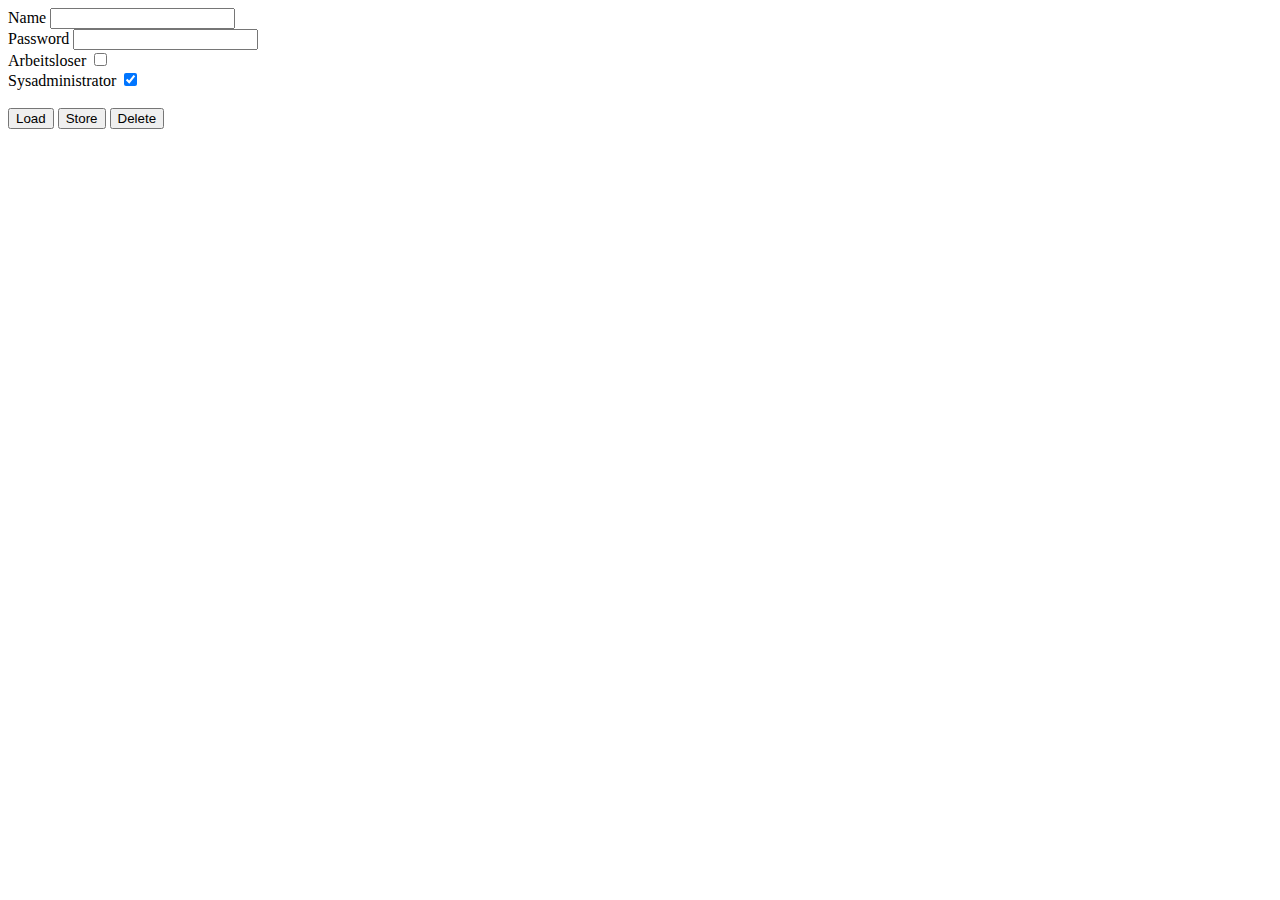
<file: index.html>
<!DOCTYPE html>
<html>
  <head>
    <meta charset="utf-8">
    <script type="module" src="localStorage.js" charset="utf-8"></script>
    <title>locals Storage</title>
  </head>
  <body>
    <form>
      <label for="name">Name</label>
      <input id="name" type="text" name="" value="">
      <br>
      <label for="password">Password</label>
      <input id="password" type="password" name="" value="">
      <br>
      <label for="unemployed">Arbeitsloser</label>
      <input id="unemployed" type="checkbox" name="" value="">
      <br>
      <label for="sysadmin">Sysadministrator</label>
      <input id="sysadmin" checked type="checkbox" name="" value="">
      <br><br>

      <input id="load"type="button" name="Load" value="Load">
      <input id="store-to-localStorage"type="button" name="Store" value="Store">
      <input id="delete"type="button" name="Delete" value="Delete">
    </form>
  </body>
</html>
</file>
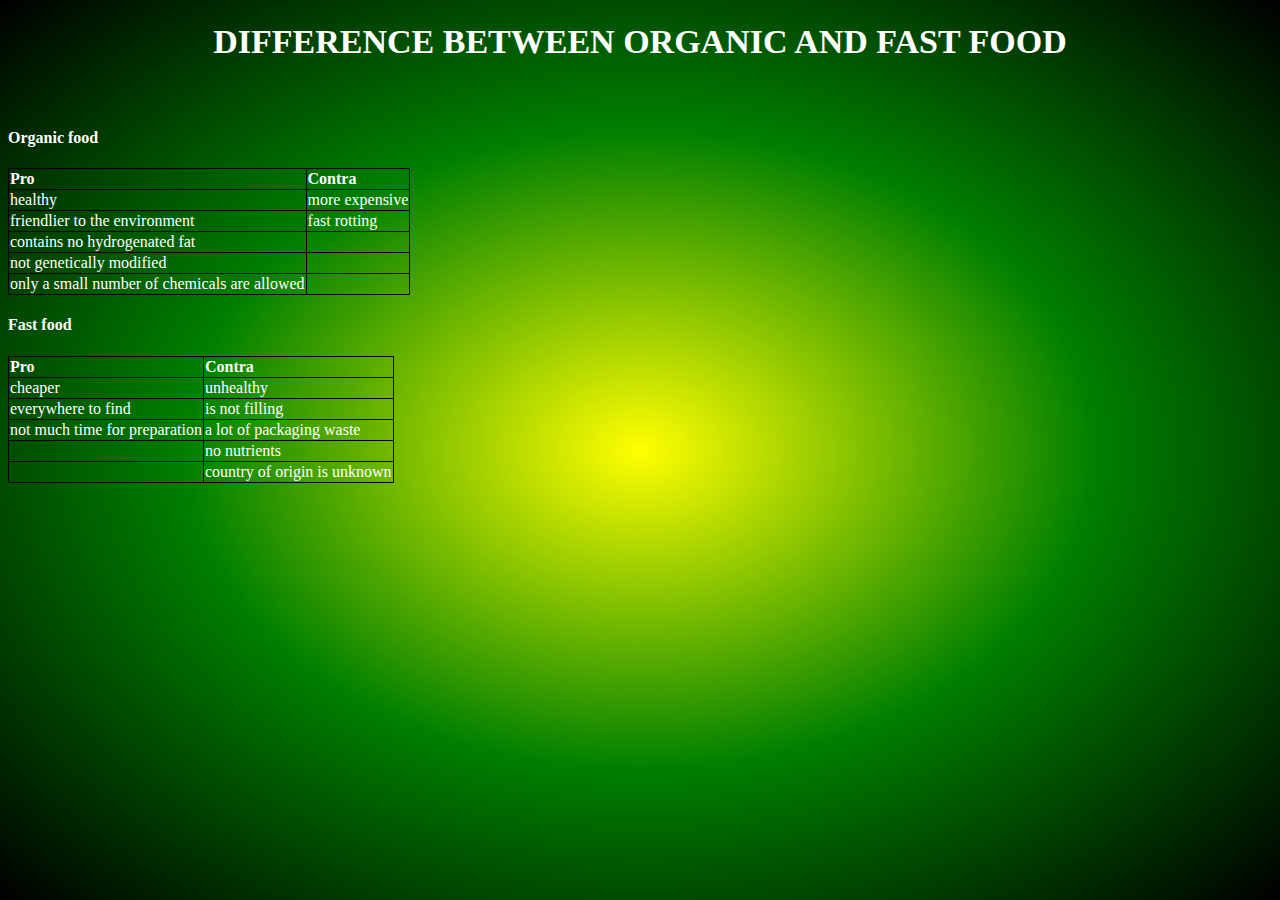
<file: FastfoodvsOrganicfood.html>
<!DOCTYPE html>
<html>
  <head>
    <meta charset="utf-8">
    <link rel="stylesheet" href="Fastfood.css">
    <title> Organic Food vs Fast Food Difference</title>
  </head>
<body>
  <article>
    <h1>Difference between organic and fast food</h1>
    <section>
      <h4>Organic food</h4>
      <table>
        <thead>
          <tr>
            <th>Pro</th><th>Contra</th>
          </tr>
        </thead>
        <tbody>
          <tr>
              <td>healthy</td><td> more expensive</td>
          </tr>
        <tr>
          <td>friendlier to the environment</td><td>fast rotting</td>
        </tr>
          <tr>
            <td>contains no hydrogenated fat</td><td></td>
          </tr>
          <tr>
              <td>not genetically modified</td><td></td>
          </tr>
        <tr>
          <td>only a small number of chemicals are allowed</td><td></td>
        </tr>

        </tbody>
      </table>
    </section>
    <section>
      <h4>Fast food</h4>
      <table>
        <thead>
          <tr>
            <th>Pro</th><th>Contra</th>
          </tr>
        </thead>
        <tbody>
          <tr>
              <td>cheaper</td><td> unhealthy </td>
          </tr>
          <tr>
            <td>everywhere to find</td><td>is not filling </td>
          </tr>
          <tr>
            <td>not much time for preparation</td><td>a lot of packaging waste</td>
          </tr>
          <tr>
              <td></td><td>no nutrients</td>
          </tr>
        <tr>
          <td></td><td>country of origin is unknown</td>
        </tr>

        </tbody>
      </table>
    </section>
  </article>
</body>
</file>
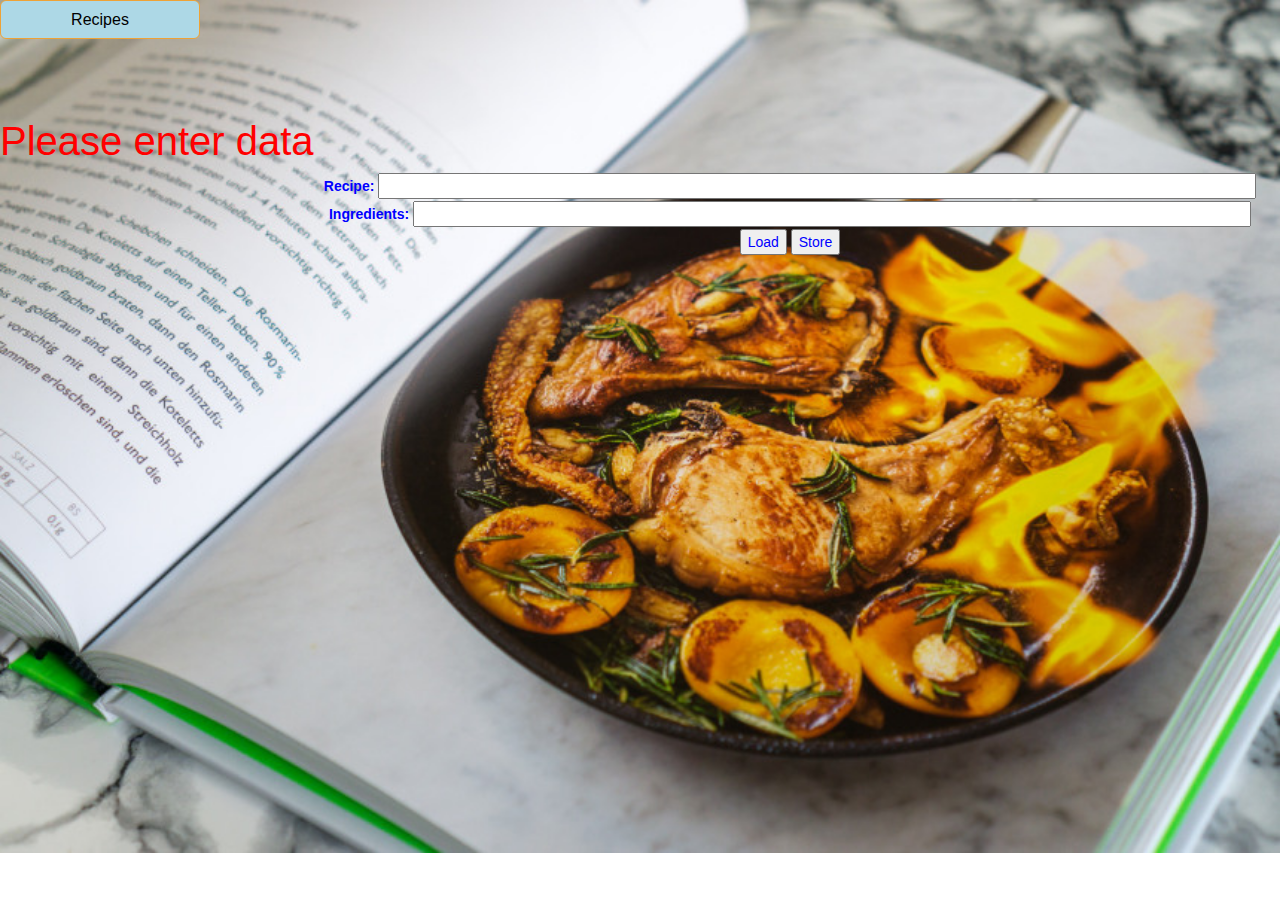
<file: coding-assignment-3-organicfoodvsfastfood-paul3/Rezeptupload.html>
<!DOCTYPE html>
<html>
  <head>
    <meta charset="utf-8">
    <meta http-equiv="X-UA-Compatible" content="IE=edge">
     <meta name="viewport" content="width=device-width, initial-scale=1">
     <title> Recipeupload</title>
    <link href="css/bootstrap.min.css" rel="stylesheet">
    <script src="https://ajax.googleapis.com/ajax/libs/jquery/1.12.4/jquery.min.js"></script>
    <script src="js/bootstrap.min.js"></script>
    <script type="module" src="Rezeptupload.js" charset="utf-8"></script>
    <link rel="stylesheet" href="Rezepte.css">
   <!-- <script type="text/javascript">let titles = "";</script> -->
  </head>
  <body>
    <a href="Rezepte.html" class="btn btn-warning box" role="button">Recipes</a>
    <h2>Please enter data</h2>
    <form>
      <div class="inputsInCenter">
        <label for="recipe">Recipe:</label>

        <input id="recipe" type="text" name=" " value="" size="105" maxlength="100">
        <br>
        <label for="ingredients">Ingredients:</label>
        <input id="ingredients" type="text" name=" " value="" size="100" maxlength="10000">
        <br>


        <input id="load" type="button" name="Load" value="Load">
        <input id="save" type="button" name="Store" value="Store">
        <!-- <input id="delete" type="button" name="Delete" value="Delete"> -->
      </div>
    </form>
  </body>
</html>
</file>
<file: Fastfood.css>
body{
  /*background-image: url("Fastfood.jpg");*/
  background-image: radial-gradient(ellipse, yellow, green, black);
  background-repeat: no-repeat;
  background-attachment: fixed;
  background-size: cover;
  color: white;
}

h1{
  font-size: 34px;
  text-transform: uppercase;
  text-align: center;
  margin-bottom: 2em;
}

h2{
  font-size: 25px;
}

table{
    border-collapse: collapse;
}
th, td{
  border: 1px solid black;
  border-collapse: collapse;
}
thead{
  text-align: left;
}
tbody{
  text-align: left;
}
h4{
  text-align: left;
}

a{
  color: darkblue;
}
section > ul{
  background-image: url("Page3image.jpg");
  background-repeat: no-repeat;
  background-position: right;

}
</file>
<file: coding-assignment-3-organicfoodvsfastfood-paul3/Rezepte.css>
h2{
  font-size: 40px;
  color: red;
  margin-top: 2em;
}
.box {
    background: lightblue;
    border-radius: 6px;
    cursor: pointer;
    line-height: 25px;
    text-align: center;
    transition-property: background;
    transition-duration: 1.5s;
    transition-timing-function:ease-in;
    width: 200px;
    font-size: 16px;
    color: black;
  }
  .box:hover {
    background: lightgreen;
  }
  .topnav input[type=text] {
      float: left;
      padding: 6px;
      margin-top: 200px;
      font-size: 17px;
      border: 1px solid blue;
      border-radius: 5px;
      margin-left: 300px;
      width: 1000px
}
body{
  background-image: url("rezeptefoto.jpg");
  background-repeat: no-repeat;
  background-size: cover;
}

.inputsInCenter{
  text-align: center;
  margin-left: 300px;
  color: blue;

}
</file>
